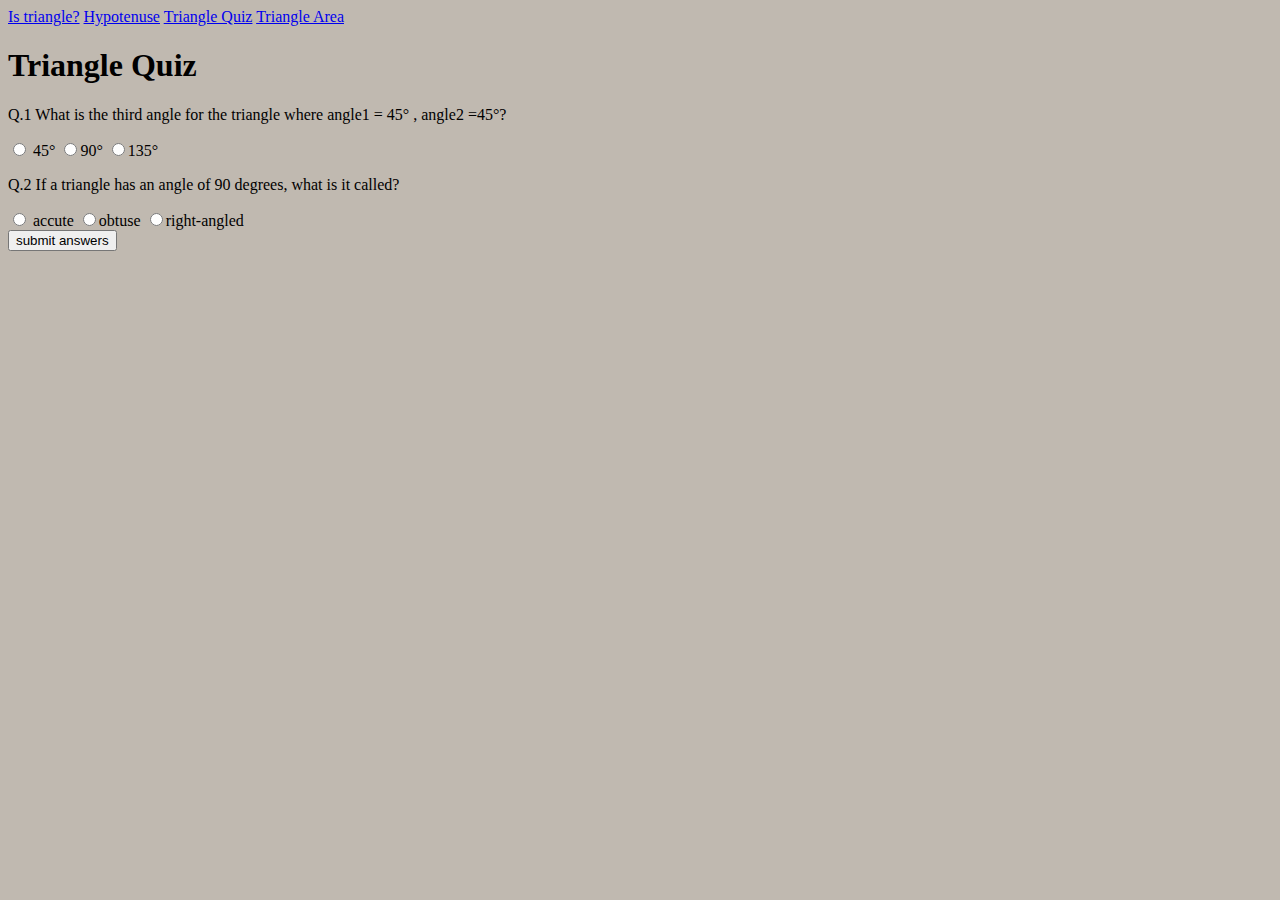
<file: quiz.html>
<!DOCTYPE html>
<html lang="en">
  <head>
    <meta charset="UTF-8" />
    <meta name="viewport" content="width=device-width, initial-scale=1.0" />
    <title>triangle quiz</title>

    <link rel="stylesheet" href="quiz.css" />
  </head>
  <body>

    <nav>
        <a href="is triangle.html">Is triangle?</a>
        <a href="hypotenuse.html">Hypotenuse</a>
        <a href="quiz.html">Triangle Quiz</a>
        <a href="area.html">Triangle Area</a>
    </nav>

    <h1>Triangle Quiz</h1>
<form class="quiz-form">
        <div class="question-container">
            <p>
                Q.1 What is the third angle for the triangle where angle1 = 45° , angle2
                =45°?
            </p>
            <label> <input type="radio" name="question1" value="45°" /> 45°</label>
            <label> <input type="radio" name="question1" value="90°" />90°</label>
            <label> <input type="radio" name="question1" value="135°" />135°</label>
        </div>
        
        <div class="question-container">
            <p>Q.2 If a triangle has an angle of 90 degrees, what is it called?</p>
            <label>
                <input type="radio" name="question2" value="accute" /> accute
            </label>
            <label>
                <input type="radio" name="question2" value="obtuse" />obtuse
            </label>
            <label>
                <input type="radio" name="question2" value="right-angled" />right-angled
            </label>
        </div>
  </form>
        <button id="submit-btn">submit answers</button>
        <div id="output">

        </div>
        <script src="quiz.js"></script>
  </body>
</html>
</file>
<file: quiz.css>
body{
    background-color: rgb(192, 185, 176);
}
</file>
